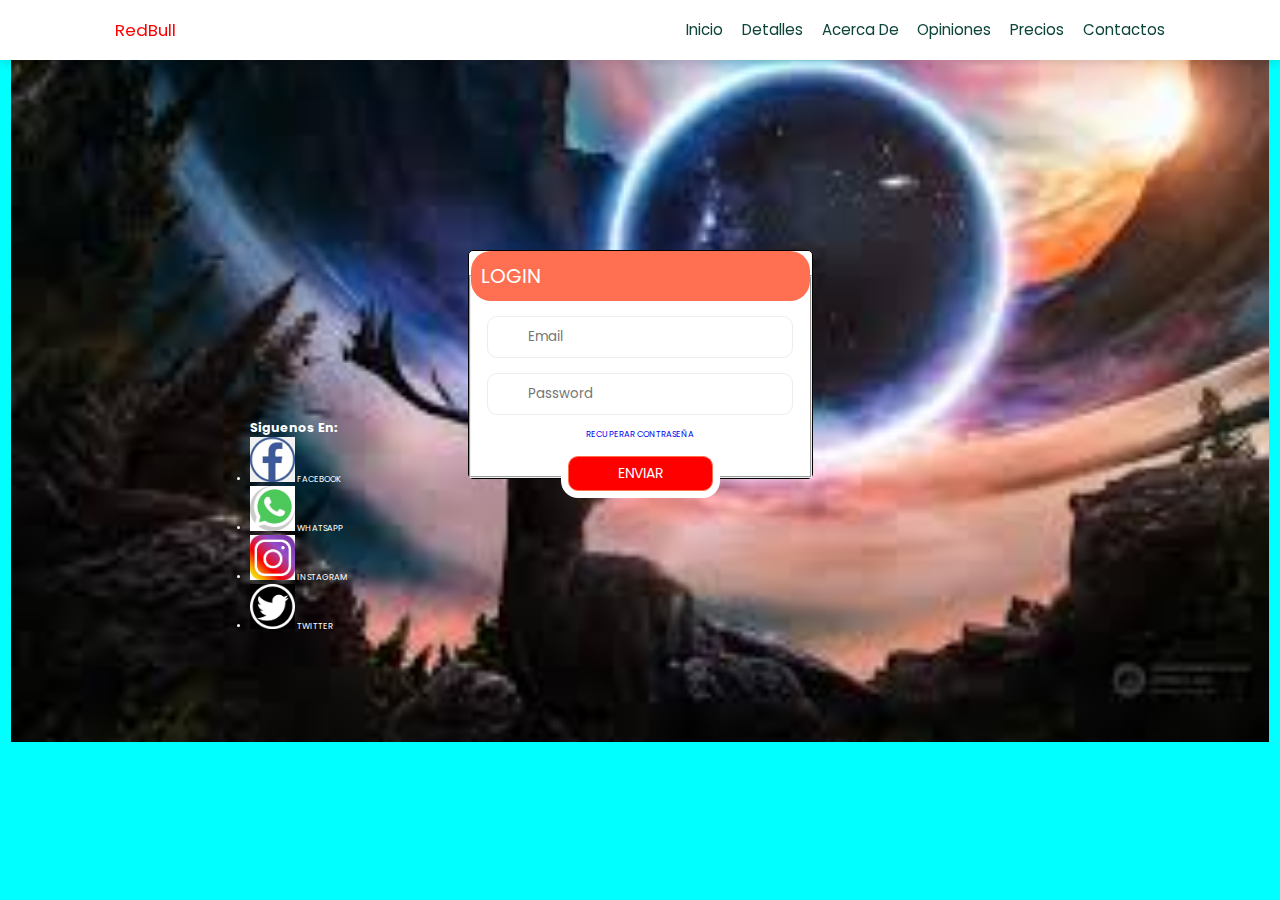
<file: index.html>
<!DOCTYPE html>
<html lang="en">

<head>
  <meta charset="UTF-8">
  <meta http-equiv="X-UA-Compatible" content="IE=edge">
  <meta name="viewport" content="width=device-width, initial-scale=1.0">
  <link rel="stylesheet" href="style.css">
  <link rel="preconnect" href="https://fonts.googleapis.com">
<link rel="preconnect" href="https://fonts.gstatic.com" crossorigin>
<link href="https://fonts.googleapis.com/css2?family=Poppins:wght@100;200;300;400;500;700&display=swap" rel="stylesheet">
  <title>LarnU</title>
</head>

<body>
<header>
  <a style="color: red;" href="#" class="logo">
    <Bull>RedBull</span>
  </a>
  <input type="checkbox" id="menu-bar">
  <label for="menu-bar" class="fa fa-bars"></label>
  <nav class="navbar">
    <a href="#inicio">inicio</a>
    <a href="#detalles">detalles</a>
    <a href="#acerca de">acerca de</a>
    <a href="#opiniones">opiniones</a>
    <a href="#precios">precios</a>
    <a href="#contactos">contactos</a>
  </nav>
</header>
<a href="contact.html"></a>
<form style="border: 1px solid black;" class="login">
<fieldset>
  <legend class="legend">LOGIN</legend>
  <div class="input">
    <input type="email" placeholder="Email" required />
    <span><i class="fa fa-envelope-o"></i>
    </span>
  </div>
  <div class="input">
    <input type="password" placeholder="Password" required />
    <span><i class="fa fa-lock"></i></span> <br>
    <a href="contact.html">RECUPERAR CONTRASEÑA</a>
  </div>
  <button style="color: white;" type="submit" class="submit"><i class="ENVIAR"></i>ENVIAR</button>
</fieldset>
</form>
<div class="img">
</div>
<div style="color: white;" class="redes">
  <h2>Siguenos en:</h2>
  <ul>
    <li><a style="color: white;" href="https://www.facebook.com/"><img src="imagenes/facebook.jpg" width="45" height="45"> FACEBOOK</a></li>
    <li><a style="color: white;" href="https://www.whatsapp.com/"><img src="imagenes/whatsapp.png" width="45" height="45"> WHATSAPP</a></li>
    <li><a style="color: white;" href="https://www.instagram.com/"><img src="imagenes/instagram.jpg" width="45" height="45"> INSTAGRAM</a></li>
    <li><a style="color: white;" href="https://www.twitter.com/"><img src="imagenes/twitter.png" width="45" height="45"> TWITTER</a></li>
  </ul>
</div>
</body>
</html>
</file>
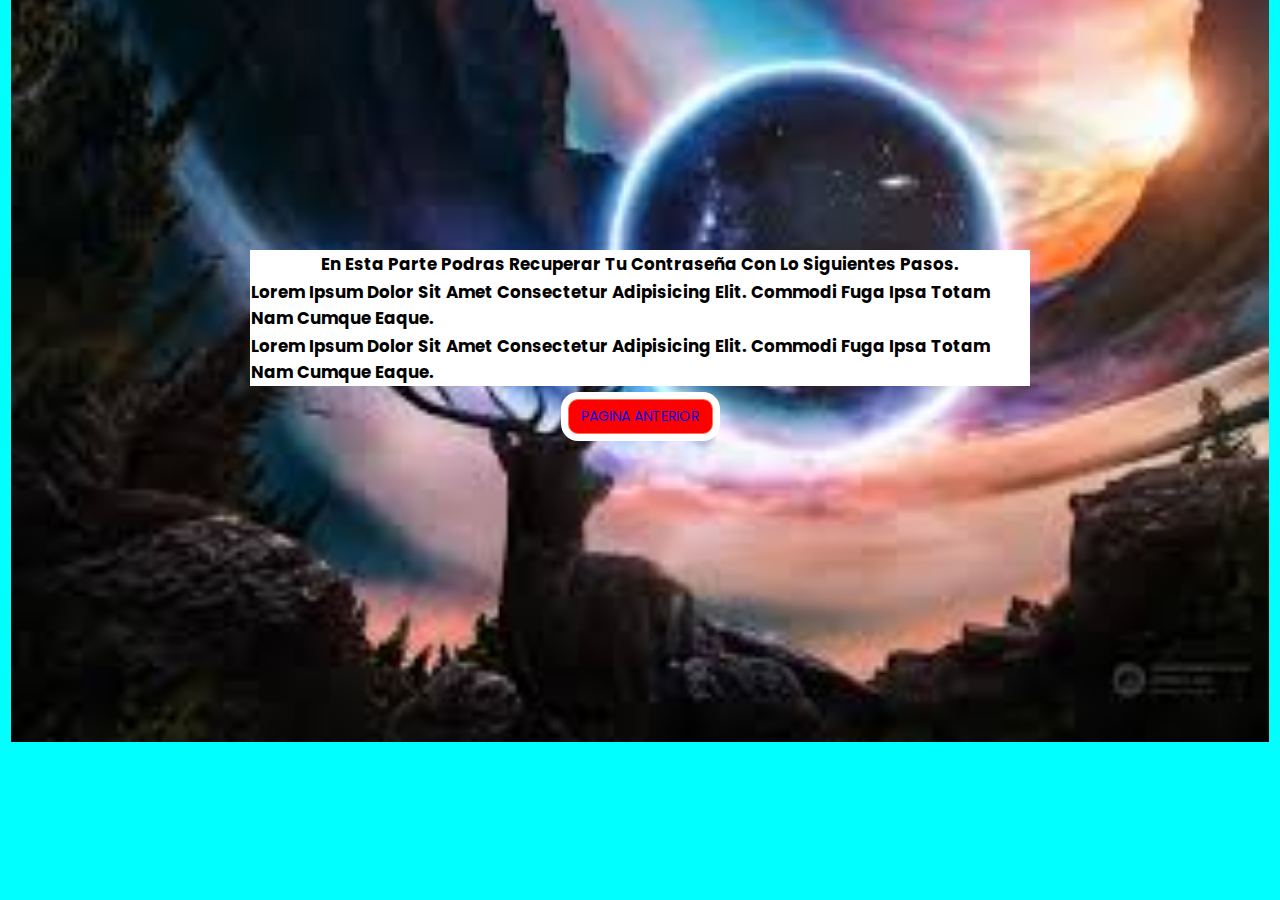
<file: contact.html>
<!DOCTYPE html>
<html lang="en">

<head>
  <meta charset="UTF-8">
  <meta http-equiv="X-UA-Compatible" content="IE=edge">
  <meta name="viewport" content="width=device-width, initial-scale=1.0">
  <link rel="stylesheet" href="style.css">
  <title>Document</title>
</head>

<body>
  <h1>En esta parte podras recuperar tu contraseña con lo siguientes pasos.</h1>
  <h1>Lorem ipsum dolor sit amet consectetur adipisicing elit. Commodi fuga ipsa totam nam cumque eaque.</h1>
  <h1>Lorem ipsum dolor sit amet consectetur adipisicing elit. Commodi fuga ipsa totam nam cumque eaque.</h1> <br>
  <footer><button style="color: white;" type="submit" class="submit"><a href="index.html">PAGINA ANTERIOR</a><i
        class="ENVIAR"></i></button></footer>
</body>

</html>
</file>
<file: style.css>
@import url('https://fonts.googleapis.com/css2?family=Poppins:wght@100;200;300;400;500&display=swap');

:root {
  --verde: #0c443a;
  --limon: #25d1b2;
  --degradado:linear-gradient(90deg, var(--limon),var(--verde));
}

* {
  font-family: 'Poppins', sans-serif;
  margin: 0;
  padding: 0;
  box-sizing: border-box;
  text-decoration: none;
  outline: none;
  text-transform: capitalize;
}

*::selection {
  background: var(--limon);
  color: white;
}

html {
  font-size: 52.4%;
  overflow: hidden;
}

body {
  background-color: aqua;
  height: 200px;
  margin: 250px;
  background-image: url("imagenes/images.jpg");
  background-size: 150rem;
  background-repeat: no-repeat;
  background-position: center;
}

header {
  position: fixed;
  top: 0;
  left:0;
  width: 100%;
  background: white;
  box-shadow: 0 .5rem 1rem rgba(0, 0, 0, .1);
  padding: 2rem 9%;
  display: flex;
  align-items: center;
  justify-content: space-between;
  z-index: 1000;
}

header .logo {
  font-size: 2rem;
  color:var(--verde);
}

header .logo span {
  color: var(--limon);
}

header .navbar a {
  font-size: 1.8rem;
  margin-left: 2rem;
  color: var(--verde);
}
header .navbar a:hover {
  color: var(--limon);
}

header input {
  display: none;
}

header label {
  font-size: 3rem;
  color: var(--verde);
  cursor: pointer;
  visibility: hidden;
  opacity: 0;
}

@media (max-width:1200px) {
  html{
    font-size: 60%;
  }
}

@media (max-width:10px) {
  header label {
    visibility: visible;
    opacity: 1;
  }

  header .navbar {
  position: absolute;
  top: 100%;
  left: 0;
  width: 100%;
  background: white;
  padding: 1rem 2rem;
  border-top: .1rem solid rgba(0, 0, 0, .2);
  box-shadow: 0 .5rem 1rem rgba(0, 0, 0, .1);
  transform: scaleY(0);
  opacity: 0;
  }

  header .navbar a{
    display: block;
    margin: 2rem 0;
    font-size: 2rem;
  }

  header input:checked ~ .navbar {
    transform: scaleY(1);
    opacity: 1;
  }

  header input:checked ~ label::before{
    content: '\f00d';
  }
}

@media (max-width:450px) {
  html {
    font-size: 49%;
  }
}

.login {
  position: relative;
  display: table;
  margin: 250px auto 0 auto;
  background: #fff;
  width: 345px;
  height: 100px;
  border-radius: 5px;
  text-align: center;
}

legend {
  position: relative;
  width: 100%;
  display: block;
  background: #ff7052;
  padding: 10px;
  color: #fff;
  font-size: 20px;
  border-radius: 20px;
  display: flex;
  align-items: center;
}

after {
  content: "";
  background-size: 10px 10px;
  background-repeat: no-repeat;
  background-position: 152px -16px;
  opacity: 0.06;
  top: 0;
  left: 0;
  bottom: 0;
  right: 0;
  position: absolute;
}

.input {
  position: relative;
  width: 90%;
  margin: 15px auto;
}

input {
  width: 100%;
  padding: 10px 5px 10px 40px;
  display: block;
  border: 1px solid #ededed;
  border-radius: 10px;
  transition: 0.2s;
  color: darkred(#ededed, 30%);
}

.submit {
  width: 145px;
  height: 35px;
  display: block;
  margin: 0 auto -15px auto;
  background: red;
  border-radius: 10px;
  border: 1px solid #ff7052;
  color: red;
  font-size: 14px;
  cursor: pointer;
  box-shadow: 0px 0px 0px 7px #fff;
  transition: 0.2s ease-out;
}

.img {
  margin: -40px;
  top: 50px;
  left: 50px;
  padding-left: 50px;
  height: 20px;
  width: 100px;
}

.redes {
  left: 0;
  top: 0;
  display: flex;
  flex-direction: column;
}

h1 {
  background-color: white;
  display: flex;
  justify-content: center;
  flex-direction: column;
  align-items: center;
  flex-wrap: wrap;
  border: 1px solid white;
  flex-flow: wrap;
}
</file>
